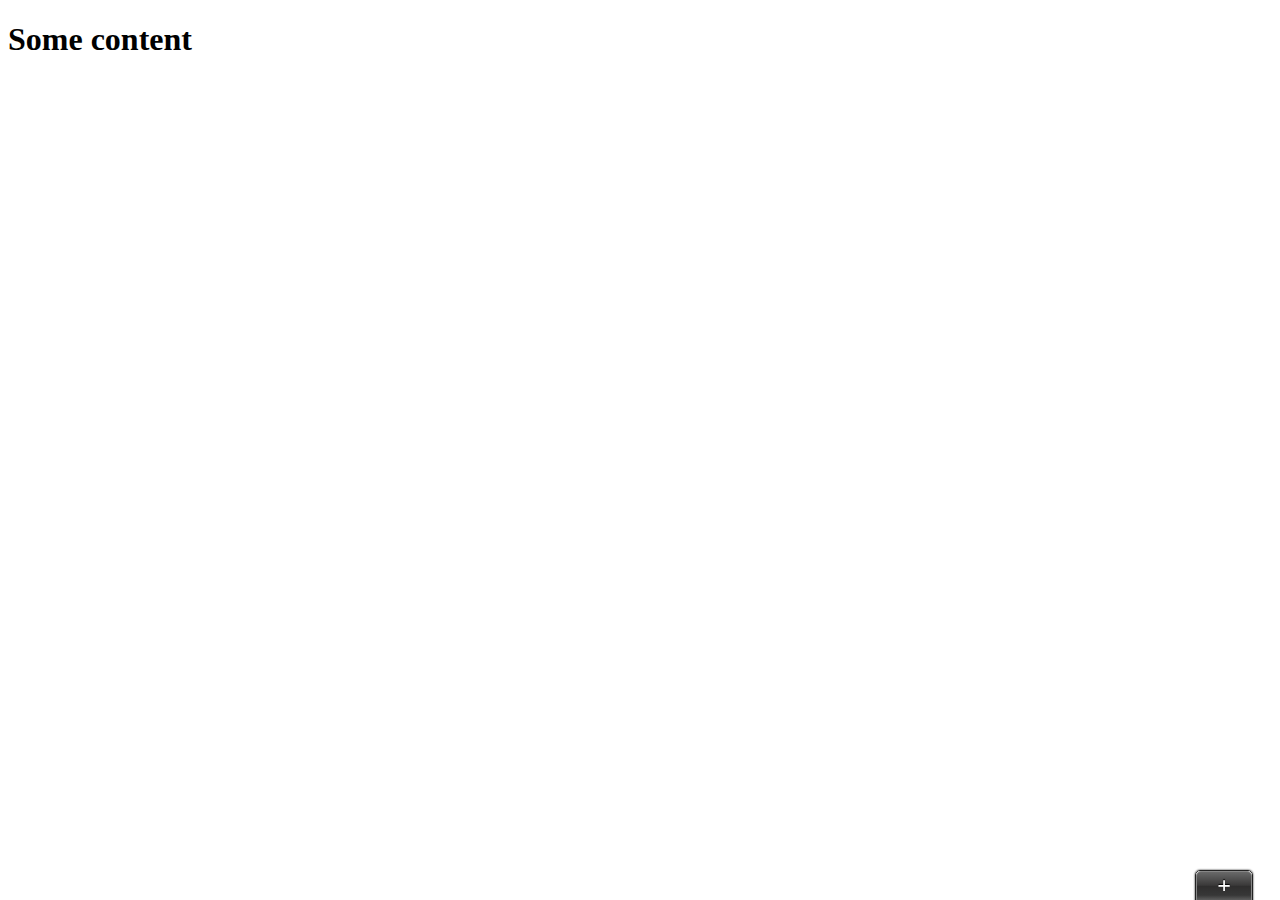
<file: index.html>
<!DOCTYPE html PUBLIC "-//W3C//DTD XHTML 1.0 Transitional//EN"
    "http://www.w3.org/TR/xhtml1/DTD/xhtml1-transitional.dtd">
<html xmlns="http://www.w3.org/1999/xhtml" dir="ltr" lang="en-US">
	<head>
		<meta http-equiv="Content-type" content="text/html; charset=utf-8"/>
		<title>Inventory</title>
		
		<script src="/Inventory/inventory-boot.js" type="text/javascript"></script>
	</head>
	<body>
		<h1>Some content</h1>
	</body>
</html>
</file>
